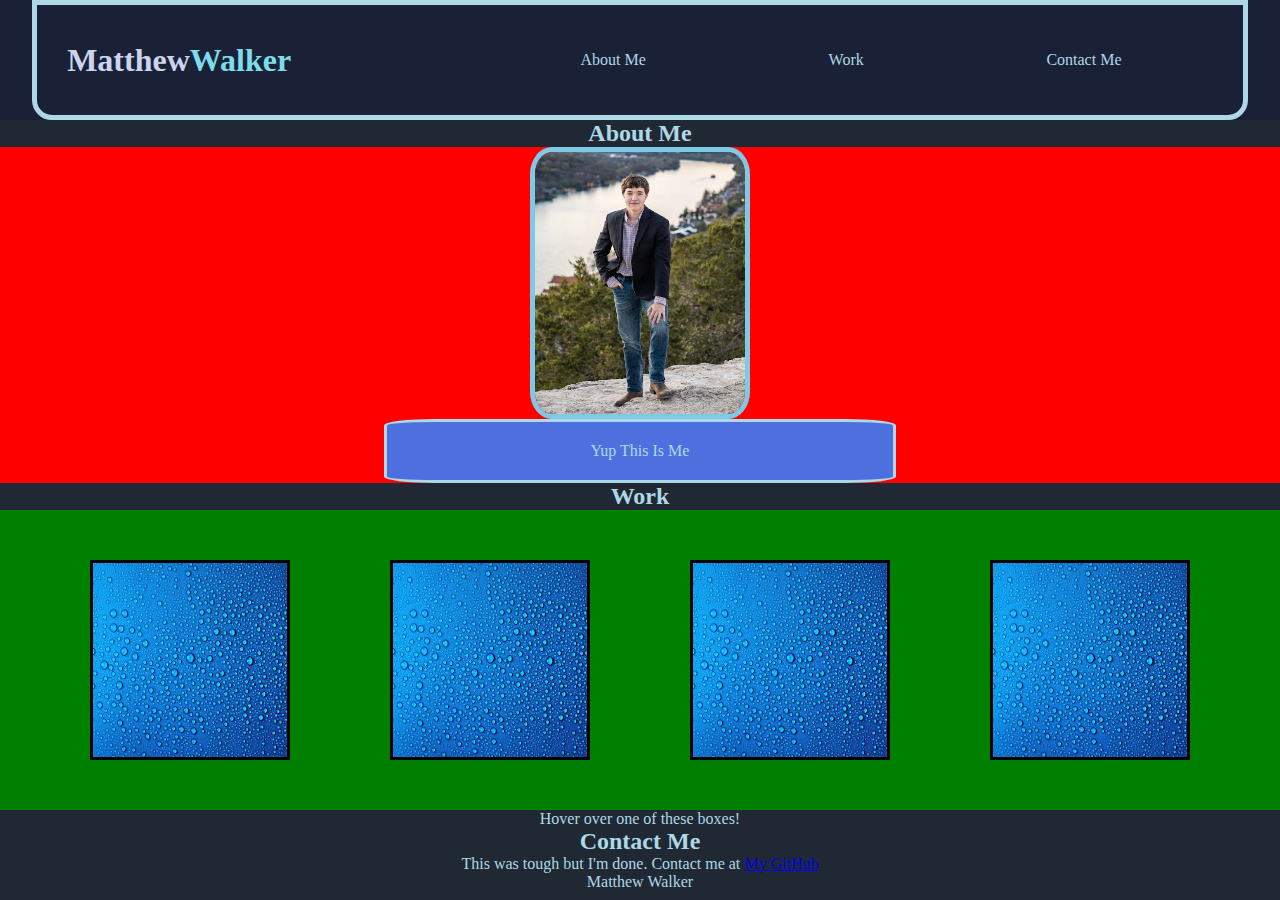
<file: index.html>
<!DOCTYPE html>
<html lang="en">
<html>
    <head>
        <meta charset="UTF-8">
        <link rel="stylesheet" href="./assets/css/reset.css">
        <link rel="stylesheet" href="./assets/css/style.css">
        <meta http-equiv="X-UA-Compatible" content="IE=edge">
        <meta name="viewport" content="width=device-width, initial-scale=1.0">
        <title>PortfolioPad</title>
    </head>
    <body>
        <header>
            <div>
                <h1>Matthew<span class="last-name">Walker</span></h1>
                <nav>
                    <!-- links on the top right -->
                     <a href="#about-me">About Me</a>
                     <a href="#work">Work</a>
                     <a href="#contact-me">Contact Me</a>
                </nav>  
            </div>
            <!-- header at the top left  -->
        </header>
        <!-- main -->
        <main>
            <section id="about-me">
                <!-- paragraph section on the top of the image of me -->
                
                <!-- picture of me div -->                    <h2>About Me</h2>
                <div>
                    <img class="me-img" src="./assets/images/my-portrait-img.jpg"/>
                </div>
                <div>
                    <p>Yup This Is Me</p>
                </div>
                </section>
                <section id="work">
                    <h2>Work</h2>
                    <!-- water images div -->
                    <div class="flex-water-img">
                        <img src="./assets/images/water dots.jpg">
                        <img src="./assets/images/water dots.jpg">
                        <img src="./assets/images/water dots.jpg">
                        <img src="./assets/images/water dots.jpg">
                    </div>
                    <p> Hover over one of these boxes!</p>
            </section>
        </main>
       
            
        <!-- footer -->
        <footer id="contact-me">
          <h2>Contact Me</h2>
            <p>
            This was tough but I'm done. Contact me at <a href="https://github.com/MatthewEvWalker" target="_blank">My GitHub</a>
            </p>
            <p>Matthew Walker</p>
        </footer>
    </body>
</html>
</file>
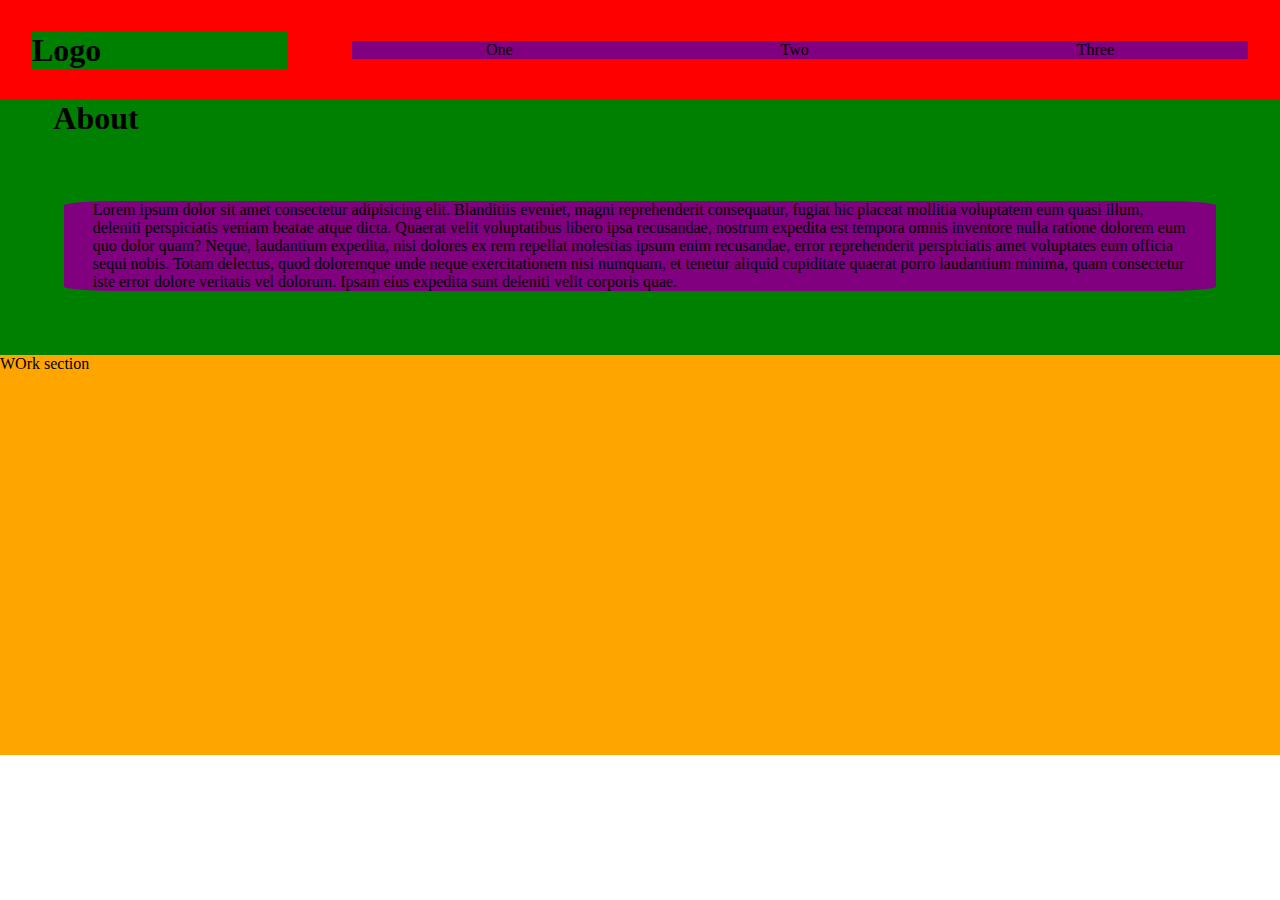
<file: sample.html>
<!DOCTYPE html>
<html lang="en">
  <head>
    <meta charset="UTF-8" />
    <meta http-equiv="X-UA-Compatible" content="IE=edge" />
    <meta name="viewport" content="width=device-width, initial-scale=1.0" />
    <title>Document</title>
    <link rel="stylesheet" href="./assets/css/reset.css" />
    <link rel="stylesheet" href="./sample.css" />
  </head>
  <body>
    <header>
      <h1>Logo</h1>
      <nav><a>One</a><a>Two</a><a>Three</a></nav>
    </header>
    <main>
        <section id="about">
            <h1>About</h1>
            <div id="about-content">
                <p>Lorem ipsum dolor sit amet consectetur adipisicing elit. Blanditiis eveniet, magni reprehenderit consequatur, fugiat hic placeat mollitia voluptatem eum quasi illum, deleniti perspiciatis veniam beatae atque dicta. Quaerat velit voluptatibus libero ipsa recusandae, nostrum expedita est tempora omnis inventore nulla ratione dolorem eum quo dolor quam? Neque, laudantium expedita, nisi dolores ex rem repellat molestias ipsum enim recusandae, error reprehenderit perspiciatis amet voluptates eum officia sequi nobis. Totam delectus, quod doloremque unde neque exercitationem nisi numquam, et tenetur aliquid cupiditate quaerat porro laudantium minima, quam consectetur iste error dolore veritatis vel dolorum. Ipsam eius expedita sunt deleniti velit corporis quae.</p>
            </div>
        </section>
        <section id="work">
            WOrk section
        </section>
    </main>
  </body>
</html>
</file>
<file: assets/css/style.css>
body {
  background-color: #1f2833;
}

header {
  height: 120px;
  width: 100%;
  font-family: "Verdana", "Geneva", "Tahoma", "sans-serif";
  background-color: #1a2137;
  color: #ccd3ec;
  display: flex;
  justify-content: center;
  align-items: center;
}

/* gives header a border, pushes it in from space around 
curves the border */

header > div {
  width: 95%;
  height: 100%;
  border: solid;
  border-color: lightblue;
  border-width: 5px;
  border-bottom-left-radius: 20px;
  border-bottom-right-radius: 20px;
  display: flex;
  align-items: center;
  justify-content: space-around;
}

header h1 {
  width: 30%;
}

/* changes the color of "Walker" of the header */

header h1 .last-name {
  color: rgb(125, 220, 235);
}

h2 {
  color: lightblue;
}

nav {
  display: flex;
  justify-content: space-around;
  text-decoration: none;
  width: 60%;
}

/* Changes color of nav and gets ric of the bullet points */

nav a {
  text-decoration: none;
  color: lightblue;
  justify-content: center;
}

/* changes the nav color if cursor hovers over */

nav a:hover {
  color: blue;
}

/* if screen is below 770 the page changes to a column 
and the nav changes color */

@media screen and (max-width: 770px) {
  header > div {
    flex-direction: column;
    justify-content: center;
  }
  header h1 {
    width: 100%;
    text-align: center;
  }
  nav {
    width: 90%;
    background-color: #1f2833;
  }
}
/* if screen below 700px then the paragraph changes width 
to 100% */

@media screen and (max-width: 700px) {
  div > p {
    width: 100%;
  }
}

/* div that holds me img and text */
#about-me > div {
  background-color: red;
  display: flex;
  justify-content: center;
  align-items: center;
}

/* image of me characteristics */
.me-img {
  width: 220px;
  height: auto;
  border-radius: 10%;
  border-style: solid;
  border-width: 5px;
  border-color: rgb(126, 202, 230);
}
/* the div of the water imgs */
.flex-water-img {
  background-color: green;
  height: 300px;
  display: flex;
  justify-content: center;
  align-items: center;
  gap: 80px;
}

/* gives border to the water imgs, sets the opacity to 100
and sizes them */

#work > div img {
  width: 200px;
  height: 200px;
  margin: 10px;
  border: 3px solid black;
  opacity: 1;
  filter: alpha(opacity=100);
}

/* if curosr hovers the water imgs it changes to 50 
opacity */

#work > div img:hover {
  opacity: 0.5;
  filter: alpha(opacity=50);
}

/* Affects the div of text in "about me" div
centers, color, width and margins from the sides,
padding makes it taller/shorter */

div p {
  display: flex;
  background-color: #4e70df;
  justify-content: center;
  align-items: center;
  width: 40%;
  padding: 20px;
  border: solid;
  margin-left: 30%;
  margin-right: 30%;
  border-radius: 10%;
}

p {
  text-align: center;
  text-shadow: #1a2137;
  color: lightblue;
}

h2 {
  display: flex;
  justify-content: center;
  align-items: center;
  font-family: "Segoe UI", "Tahoma", "Geneva", "Verdana", "sans-serif";
}
</file>
<file: sample.css>
header{
    background-color: red;
    height: 100px;
    display: flex;
    justify-content: space-around;
    align-items: center;
}
header > h1{
    background-color: green;
    width: 20%;
}
nav{
    background-color: purple;
    width: 70%;
    display: flex;
    justify-content: space-around;
}

@media screen and (max-width:600px){
    header{
        flex-direction: column;
    }
    nav{
        width:90%;
    }
}

main{
    background-color: black;
}
#about{
    background-color: green;
    display: flex;
    flex-direction: column;
    justify-content: center;
    align-items: center;
    height: auto;
    padding-bottom: 5%;
}

#about > h1{
    background-color: green;
    text-align: left;
    padding-right: 85%;
    padding-bottom: 5%;
    height: 10%;
}

#about > div{
    background-color: purple;
    display: flex;
    justify-content: center;
    align-items: center;
    width: 90%;
    height: 80%;
    border-radius: 5%;
}
#about-content > p {
    width: 95%;
    height: 90%;
    /* background-color: yellow; */
    /* border-radius: 10px; */
}

#work{
    background-color: orange;
    height: 400px;
}
</file>
